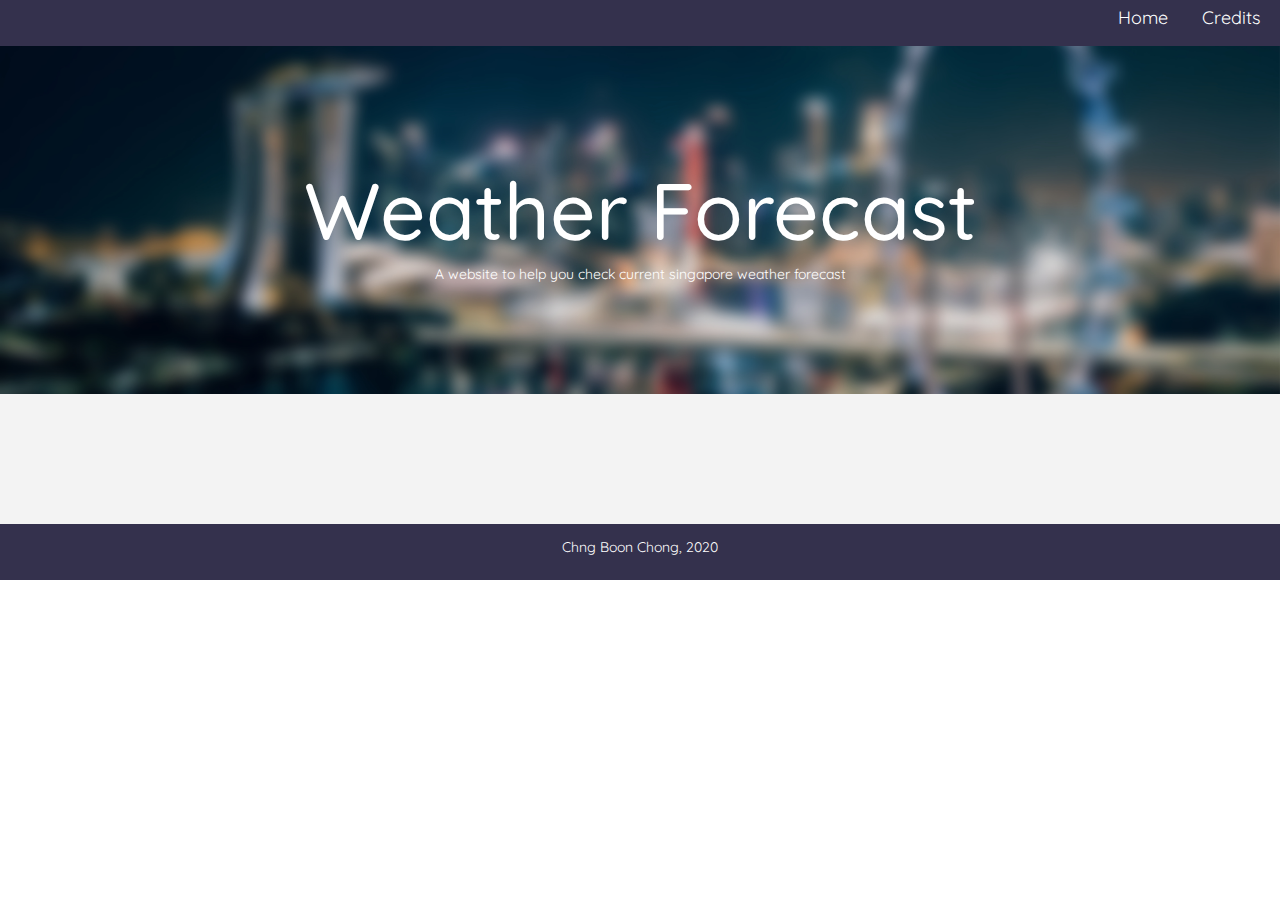
<file: index.html>
<!DOCTYPE html>
<html>
    <head>
        <title> S10208460H Website - ID Assignment 2 - Home/ Main Page</title>
        <meta charset="utf-8">
        <meta name="viewport" content="width=device-width, initial-scale=1">
        <link rel="stylesheet" type="text/css"  href="./css/normalize.css">
        <link rel="stylesheet" type="text/css" href="./css/style.css">
        <link rel='stylesheet' href='https://fonts.googleapis.com/css?family=Quicksand'>
        <link rel="stylesheet" href="https://maxcdn.bootstrapcdn.com/bootstrap/3.4.1/css/bootstrap.min.css">
        <script src="https://ajax.googleapis.com/ajax/libs/jquery/3.5.1/jquery.min.js"></script>
        <script src="https://maxcdn.bootstrapcdn.com/bootstrap/3.4.1/js/bootstrap.min.js"></script>
        <script src="js/script.js"></script>
    </head>
      
    <body>
        <div class="navBar">
            <ul> 
                <!-- Top Navigation Bar -->
                <li><a href="index.html"> Home </a></li>
                <li><a href="credits.html"> Credits </a></li>
            </ul>
        </div>

        <!-- Image Area -->
        <div class="titleText text-center">
            <h1>Weather Forecast</h1>
            <p>A website to help you check current singapore weather forecast</p>
        </div>

        <!-- Temperature display -->
        <div class="resultContainer" id="resultPart">
            <img class="icon">
            <h2 class="temp"><!-- JSON RESULT AREA NAME --></h2>
            <h4 class="forecast"><!-- JSON RESULT AREA FORECAST --></h4>
            <p id="date"><!-- JSON RESULT DATE --></p>
        </div>
    </body>

    <!-- Footer -->
    <footer>
        <div class="footer">
            <p>Chng Boon Chong, 2020</p>
        </div>
    </footer>

</html>
</file>
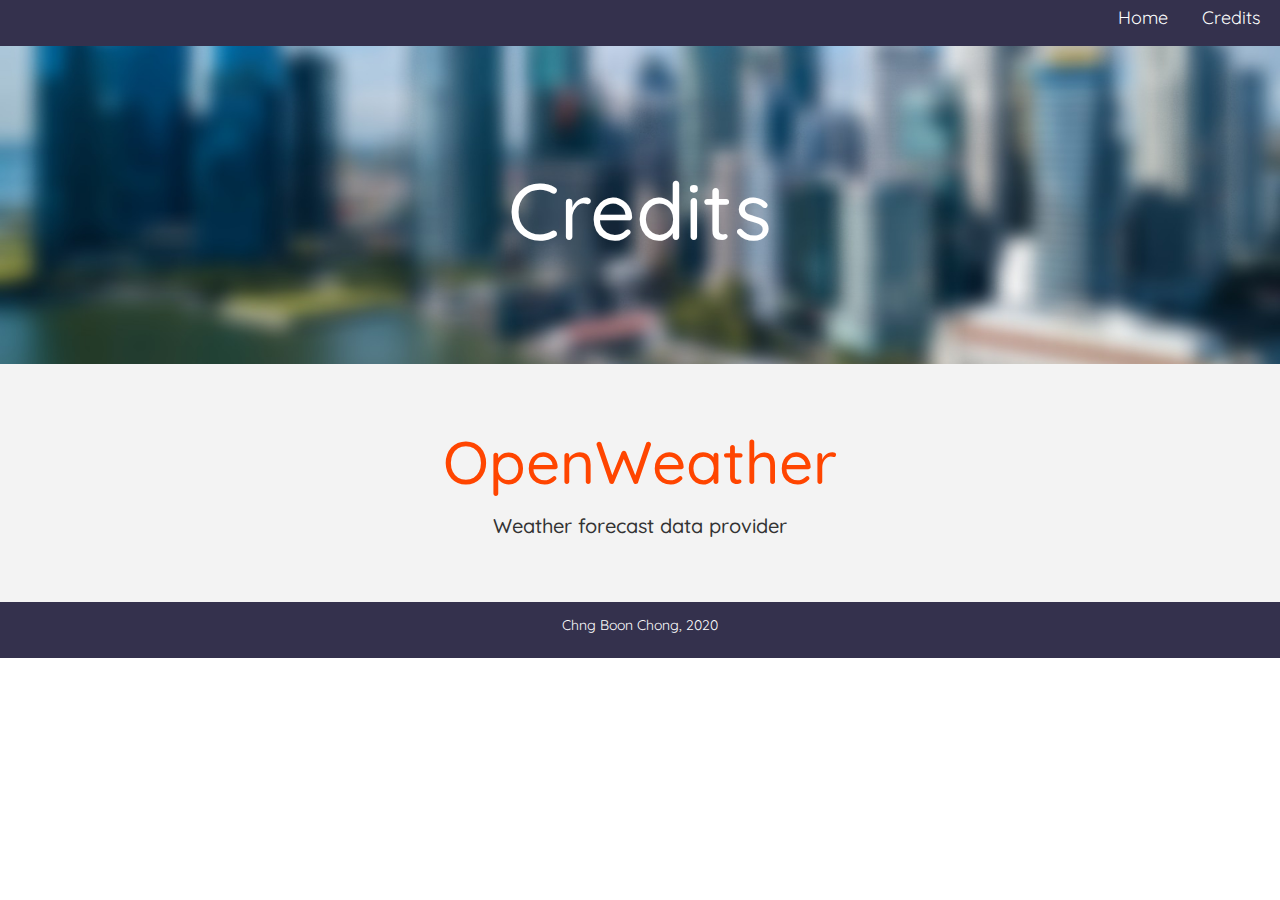
<file: credits.html>
<!DOCTYPE html>
<html>
    <head>
        <title> S10208460H Website - ID Assignment 2 - Credit Page</title>
        <meta charset="utf-8">
        <meta name="viewport" content="width=device-width, initial-scale=1">
        <link rel="stylesheet" type="text/css"  href="./css/normalize.css">
        <link rel="stylesheet" type="text/css" href="./css/style.css">
        <link rel='stylesheet' href='https://fonts.googleapis.com/css?family=Quicksand'>
        <link rel="stylesheet" href="https://maxcdn.bootstrapcdn.com/bootstrap/3.4.1/css/bootstrap.min.css">
        <script src="https://ajax.googleapis.com/ajax/libs/jquery/3.5.1/jquery.min.js"></script>
        <script src="https://maxcdn.bootstrapcdn.com/bootstrap/3.4.1/js/bootstrap.min.js"></script>
        <script src="js/script.js"></script>
    </head>
      
    <body>
        <div class="navBar">
            <ul> 
                <!-- Top Navigation Bar -->
                <li><a href="index.html"> Home </a></li>
                <li><a href="credits.html"> Credits </a></li>
            </ul>
        </div>

        <!-- Image Area -->
        <div class="creditText text-center">
            <h1>Credits</h1>
        </div>

        <!-- OpenWeather display -->
        <div class="resultContainer" id="resultPart">
            <h5><a href="https://openweathermap.org/">OpenWeather</a></h5>
            <h3>Weather forecast data provider</h3>
        </div>
    </body>

    <!-- Footer -->
    <footer>
        <div class="footer">
            <p>Chng Boon Chong, 2020</p>
        </div>
    </footer>

</html>
</file>
<file: css/style.css>
/*  For all ===============================*/
*{
    font-family: "Quicksand";
}

/*  Main Page & Credits CSS ===============================*/
.titleText {
    background-image: url(../img/singapore.jpg);
    background-size: cover;
    background-position: center;
    color: white;
    padding: 100px 25px;
}

.titleText h1 {
    font-size: 80px;
}

.titleText p1 {
    font-size: 70px;
}

.creditText {
    background-image: url(../img/singapore02.jpg);
    background-size: cover;
    background-position: center;
    color: white;
    padding: 100px 25px;
}

.creditText h1 {
    font-size: 80px;
}

.creditText p1 {
    font-size: 70px;
}

.resultContainer {
    background-color: rgb(243, 243, 243);
    padding: 55px 50px;
}

.resultContainer h2 {
    font-size: 60px;
    text-align: center;
}

.resultContainer h3 {
    font-size: 20px;
    text-align: center;
}

.resultContainer h4 {
    font-size: 45px;
    font-style: italic;
    text-align: center;
}

.resultContainer h5 {
    font-size: 60px;
    text-align: center;
}

.resultContainer a {
    color: orangered;
}

.resultContainer p {
    font-size: 13px;
    text-align: center;
}

.icon {
  display: block;
  margin-left: auto;
  margin-right: auto;
  width: 10%;
}

.navBar{
    padding: 5px;
    background: rgb(52, 49, 77);
}

.navBar ul {
    float: top;
    text-align: right;
    list-style-type: none;
}

.navBar ul li {
    display: inline-block;
}

.navBar ul li a{
    font-size: 18px;
    text-decoration: none;
    color: white;
    padding: 15px;
    transition: 0.5s ease-in-out;
}

.navBar ul li a:hover{
    background-color: white;
    color: black;
}

.footer {
    position: relative;
    padding: 13px;
    left: 0;
    bottom: 0;
    width: 100%;
    background-color: rgb(52, 49, 77);
    color: white;
    text-align: center;
 }
</file>
